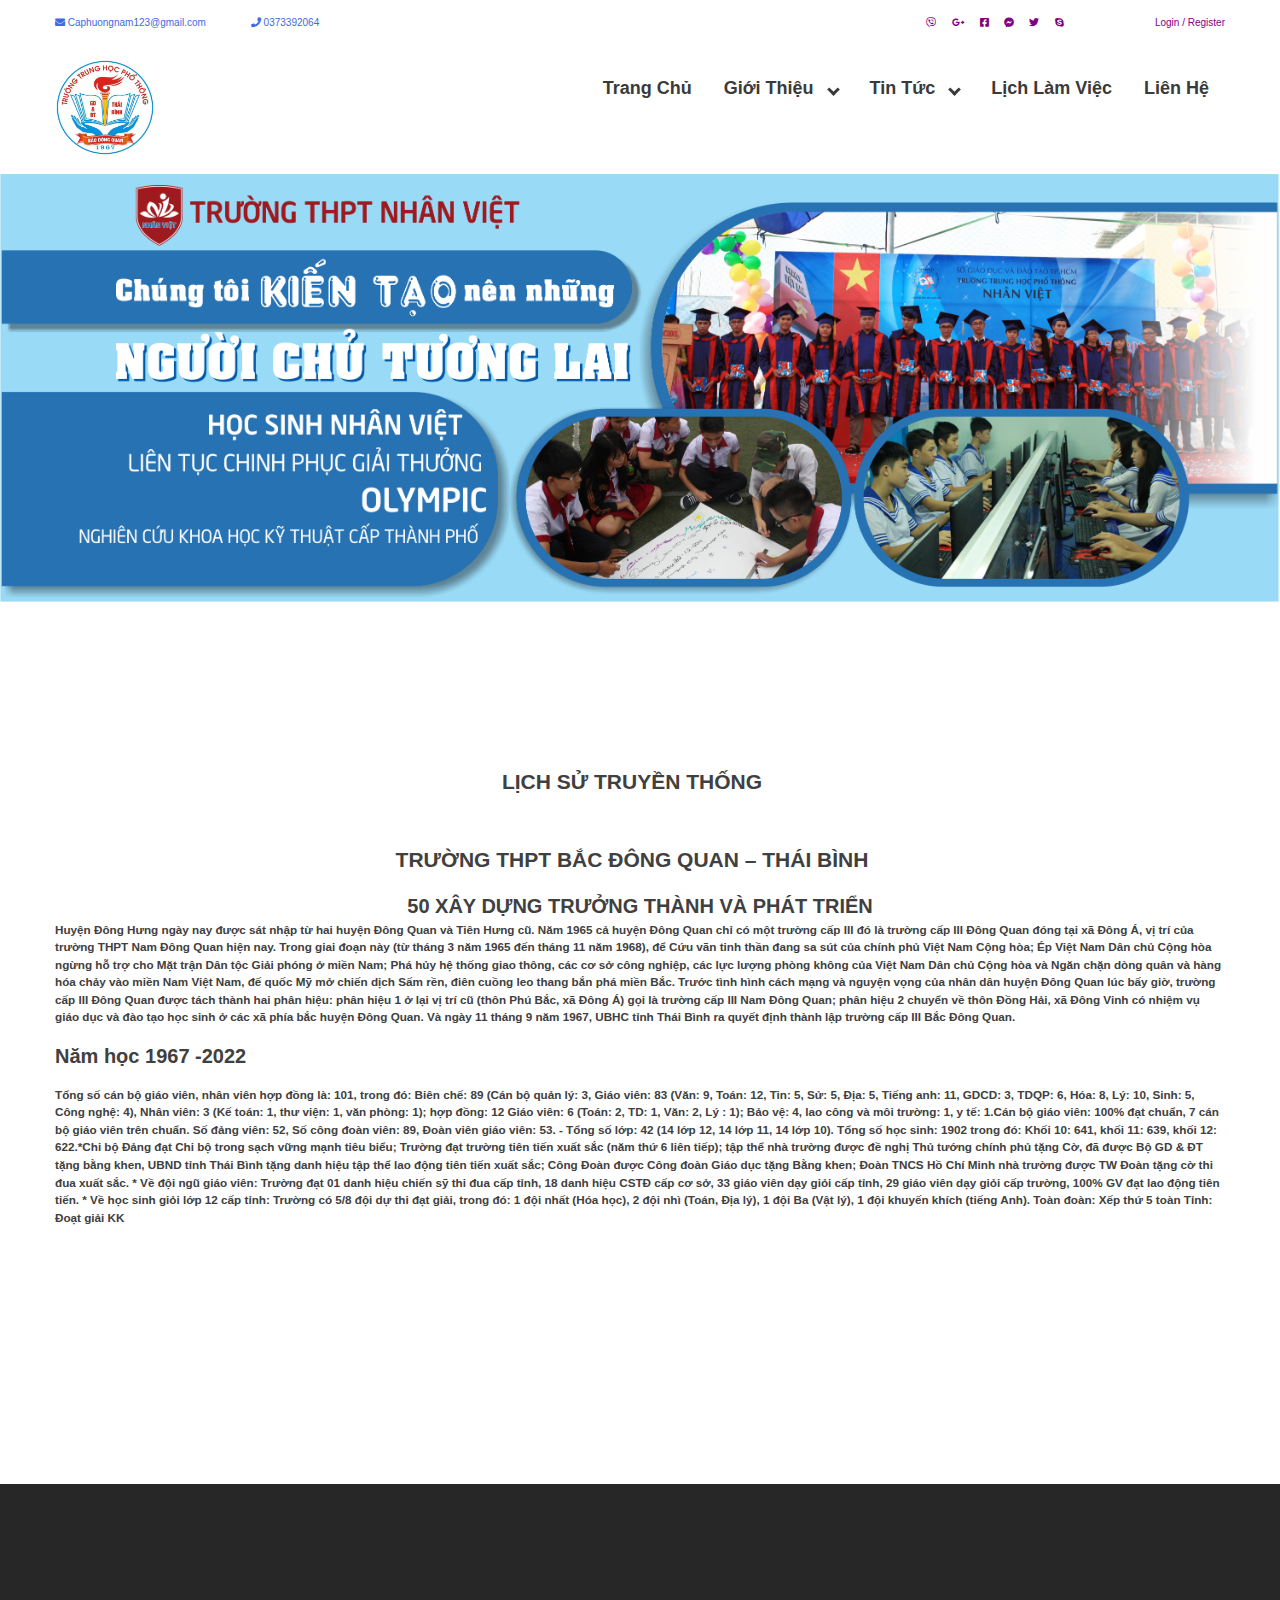
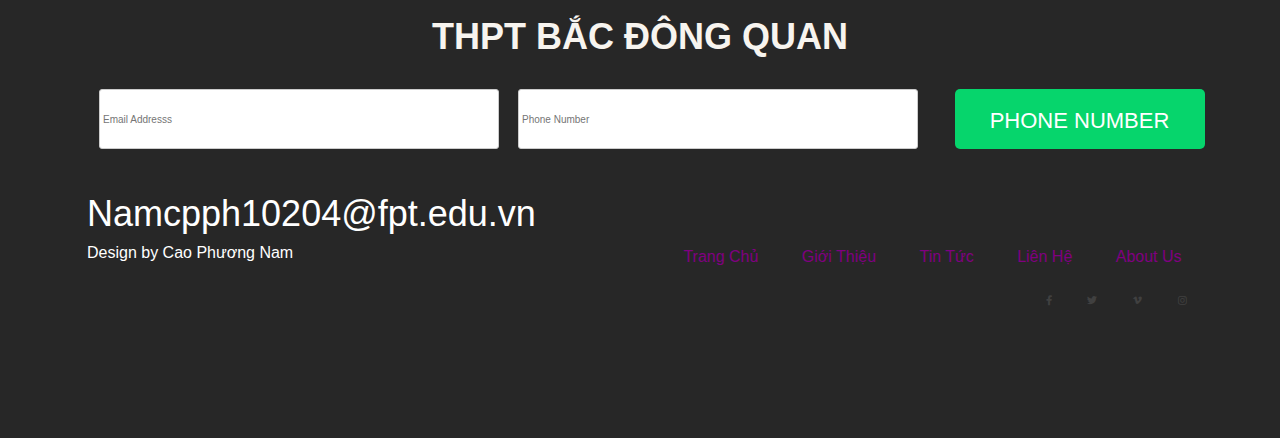
<file: gioithieu.html>
<!DOCTYPE html>
<html lang="en">

<head>
    <meta charset="UTF-8">
    <meta name="viewport" content="width=device-width, initial-scale=1.0">
    <title>Document</title>
    <link rel="stylesheet" href="index.css">
    <link href="https://fonts.googleapis.com/css?family=Poppins:400,500,700&display=swap" rel="stylesheet">
    <link rel="stylesheet" href="css/all.min.css">
    <link rel="stylesheet" href="webfonts/style.css">
</head>
<style>
    section .container .containerForm .formBox .inputBox input,
 section .container .containerForm .formBox .inputBox textarea{
     width: 100%;
     padding: 5px 0;
     resize: none;
     font-size: 18px;
     font-weight: 400;
     color: #333;
     border: none;
     border-bottom: 1px solid #777;
     outline: none;
 }
section .container .containerForm .formBox .inputBox textarea{
     min-height: 120px;
 }
section .container .containerForm .formBox .inputBox input[type="submit"]{
     position: relative;
     cursor: pointer;
     background: #0f3959;
     color: #fff;
     border: none;
     max-width: 150px;
     padding: 12px;
 }
section .container .containerForm .formBox .inputBox input[type="submit"]:hover{
     background:  #ff568c;
 }
</style>
<body>
    <div id="page" class="site" itemscope itemtype="http://schema.org/LocalBusiness">
		<header class="site-header">
			<div class="top-header">
				<div class="container">
					<div class="top-header-left">
						<div class="top-header-block">
							<a href="mailto:info@educationpro.com" itemprop="email"><i class="fas fa-envelope"></i> Caphuongnam123@gmail.com</a>
						</div>
						<div class="top-header-block">
							<a href="tel:+9779813639131" itemprop="telephone"><i class="fas fa-phone"></i> 0373392064</a>
						</div>
					</div>
					<div class="top-header-right">
						<div class="social-block">
							<ul class="social-list">
								<li><a href=""><i class="fab fa-viber"></i></a></li>
								<li><a href=""><i class="fab fa-google-plus-g"></i></a></li>
								<li><a href=""><i class="fab fa-facebook-square"></i></a></li>
								<li><a href=""><i class="fab fa-facebook-messenger"></i></a></li>
								<li><a href=""><i class="fab fa-twitter"></i></a></li>
								<li><a href=""><i class="fab fa-skype"></i></a></li>
							</ul>
						</div>
						<div class="login-block">
							<a href="">Login /</a>
							<a href="">Register</a>
						</div>
					</div>
				</div>
			</div>
			<!-- Top header Close -->
			<div class="main-header">
				<div class="container">
					<div class="logo-wrap" itemprop="logo">
						<img src="./imge/1.gif" alt="Logo Image" style="width:100px">
						<!-- <h1>Education</h1> -->
					</div>
					<div class="nav-wrap">
						<nav class="nav-desktop">
							<ul class="menu-list">
								<li><a href="./index.html">Trang Chủ</a></li>
                                <li class="menu-parent"><a href="./gioithieu.html">Giới Thiệu</a>
									<ul class="sub-menu">
										<li><a href="#">Text</a></li>
										<li><a href="#">Text</a></li>
										<li class="menu-parent">Text
											<ul class="sub-menu">
												<li><a href="">TEST-Text</a></li>
												<li><a href="">TEST-Text</a></li>
											</ul>
										</li>
									</ul>
								</li>
								<li class="menu-parent"><a href="./tintuc.html">Tin Tức</a> 
									<ul class="sub-menu">
										<li><a href="#">Hàng Ngày</a></li>
										<li><a href="#">Hàng Tuần</a></li>
									</ul>
								</li>
								<li><a href="">Lịch Làm Việc</a></li>
								<li><a href="./lienhe.html">Liên Hệ</a></li>
								
							</ul>
						</nav>
						<div id="bar">
							<i class="fas fa-bars"></i>
						</div>
						<div id="close">
							<i class="fas fa-times"></i>
						</div>
					</div>
				</div>
			</div>
		</header>
		<!-- Header Close -->
		<div class="banner">
			<div class="owl-four owl-carousel" itemprop="image">
				<img src="./imge/banner1.jpg" alt="Image of Bannner">
			
			</div>
			
			</div>
			 <div id="owl-four-nav" class="owl-nav"></div>
		</div>
    <!--Header-->
    <section class="services">
        <div class="container">

            <span class="services__str">LỊCH SỬ TRUYỀN THỐNG</span>
            <span class="services__str"> TRƯỜNG THPT BẮC ĐÔNG QUAN – THÁI BÌNH</span>
       <BR><H1 style="text-align: center;">50 XÂY DỰNG TRƯỞNG THÀNH VÀ PHÁT TRIỂN</H1>
           <h3>  Huyện Đông Hưng ngày nay được sát nhập từ hai huyện Đông Quan và Tiên Hưng cũ. Năm 1965 cả huyện Đông Quan chỉ có một trường cấp III đó là trường cấp III Đông Quan đóng tại xã Đông Á, vị trí của trường THPT Nam Đông Quan hiện nay. Trong giai đoạn này (từ tháng 3 năm 1965 đến tháng 11 năm 1968), để Cứu vãn tinh thần đang sa sút của chính phủ Việt Nam Cộng hòa; Ép Việt Nam Dân chủ Cộng hòa ngừng hỗ trợ cho Mặt trận Dân tộc Giải phóng ở miền Nam; Phá hủy hệ thống giao thông, các cơ sở công nghiệp, các lực lượng phòng không của Việt Nam Dân chủ Cộng hòa và Ngăn chặn dòng quân và hàng hóa chảy vào miền Nam Việt Nam, đế quốc Mỹ mở chiến dịch Sấm rền, điên cuồng leo thang bắn phá miền Bắc. Trước tình hình cách mạng và nguyện vọng của nhân dân huyện Đông Quan lúc bấy giờ, trường cấp III Đông Quan được tách thành hai phân hiệu: phân hiệu 1 ở lại vị trí cũ (thôn Phú Bắc, xã Đông Á) gọi là trường cấp III Nam Đông Quan; phân hiệu 2 chuyển về thôn Đồng Hải, xã Đông Vinh có nhiệm vụ giáo dục và đào tạo học sinh ở các xã phía bắc huyện Đông Quan. Và ngày 11 tháng 9 năm 1967, UBHC tỉnh Thái Bình ra quyết định thành lập trường cấp III Bắc Đông Quan.</h3>
          <br> <h1> Năm học 1967 -2022</h1>
          <br>
          <h3>Tổng số cán bộ giáo viên, nhân viên hợp đồng là: 101, trong đó: Biên chế: 89 (Cán bộ quản lý: 3, Giáo viên: 83 (Văn: 9, Toán: 12, Tin: 5, Sử: 5, Địa: 5, Tiếng anh: 11, GDCD: 3, TDQP: 6, Hóa: 8, Lý: 10, Sinh: 5, Công nghệ: 4), Nhân viên: 3 (Kế toán: 1, thư viện: 1, văn phòng: 1); hợp đồng: 12 Giáo viên: 6 (Toán: 2, TD: 1, Văn: 2, Lý : 1);  Bảo vệ: 4, lao công và môi trường: 1, y tế: 1.Cán bộ giáo viên: 100% đạt chuẩn, 7 cán bộ giáo viên trên chuẩn. Số đảng viên: 52, Số công đoàn viên: 89, Đoàn viên giáo viên: 53.

            - Tổng số lớp: 42 (14 lớp 12, 14 lớp 11, 14 lớp 10). Tổng số học sinh: 1902 trong đó: Khối 10: 641, khối 11: 639, khối 12: 622.*Chi bộ Đảng đạt Chi bộ trong sạch vững mạnh tiêu biểu; Trường đạt trường tiên tiến xuất sắc (năm thứ 6 liên tiếp); tập thể nhà trường được đề nghị Thủ tướng chính phủ tặng Cờ, đã được Bộ GD & ĐT tặng bằng khen, UBND tỉnh Thái Bình tặng danh hiệu tập thể lao động tiên tiến xuất sắc; Công Đoàn được Công đoàn Giáo dục tặng Bằng khen; Đoàn TNCS Hồ Chí Minh nhà trường được TW Đoàn tặng cờ thi đua xuất sắc.

            * Về đội ngũ giáo viên: Trường đạt 01 danh hiệu chiến sỹ thi đua cấp tỉnh, 18 danh hiệu CSTĐ cấp cơ sở, 33 giáo viên dạy giỏi cấp tỉnh, 29 giáo viên dạy giỏi cấp trường, 100% GV đạt lao động tiên tiến.

            * Về học sinh giỏi lớp 12 cấp tỉnh:  Trường có 5/8 đội dự thi đạt giải, trong đó: 1 đội nhất (Hóa học), 2 đội nhì (Toán, Địa lý), 1 đội Ba (Vật lý), 1 đội khuyến khích (tiếng Anh). Toàn đoàn: Xếp thứ 5 toàn Tỉnh: Đoạt giải KK</h3>
          
            <div class="services-list">
            
                <!--services-item-->
                
                <!--services-item-->
                
                <!--services-item-->
                
            </div>
            <div>
                <section>
                    <div class="container">
                        <div class="containerinfo"></div>
                        <!-- Bắt đầu đoạn mã mới-->
                     

        </div>
    </section>

    <!--Section-about-->
    <!-- <section class="cout-number">
        <div class="cout-number-list">
            <div class="cout-number__item">
                <span class="number">42 Lớp</span>
   
            </div>
          
            <div class="cout-number__item">
                <span class="number">2063 Học Sinh</span>

            </div>
        
            <div class="cout-number__item">
                <span class="number">102 Giáo Viên</span>
              
            </div>
          
        </div>
    </section> -->
    <br>
    <br><br>
    <!--cout number-->

    
        <!--our pricing-->
    </div>
    
                    <!--our-team-item-->
                </div>
            </div>
        </section>
        <!--our-team-->
    </div>
   
    
    
   
    <footer>
        
            <section class="newslatter">
                <div class="container">
                    <div class="newslatter-heading__title">
                        <h3 class="newslatter__title" >THPT BẮC ĐÔNG QUAN</h3>
                        <form action="" class="newslatter-form">
                            <div class="form-group">
                                <input placeholder="Email Addresss" type="text" class="form-group__input">
                            </div>
                            <div class="form-group">
                                <input placeholder="Phone Number" type="text" class="form-group__input">
                            </div>
                            <div class="form-group">
                                <button class="btn_number">PHONE NUMBER</button>
                            </div>
                        </form>
                    </div>
                
                <div class="newslatter-box">
                    <div class="left">
                        <div class="newslatter-heading">
                            <p class="newslatter__logo">Namcpph10204@fpt.edu.vn</p>
                            
                        </div>
                        <div></div>
                        <div class="copyright">
                            <p class="copyright__desc">  <span class="span__color">Design by Cao Phương Nam </span> </p>
                            
                        </div>
                        
                    </div>
                    <div class="right">
                        <nav class="menu-footer">
                            <li class="menu-footer__item"><a href="" class="menu-footer__link">Trang Chủ</a></li>
                            <li class="menu-footer__item"><a href="" class="menu-footer__link">Giới Thiệu</a></li>
                            <li class="menu-footer__item"><a href="" class="menu-footer__link">Tin Tức</a></li>
                            <li class="menu-footer__item"><a href="" class="menu-footer__link">Liên Hệ</a></li>
                            <li class="menu-footer__item"><a href="" class="menu-footer__link">About Us</a></li>
                        </nav>
                        <div class="logo-footer">
                            <i  class="fab fa-facebook-f logo-footer_fwt"></i>
                            <i class="fab fa-twitter logo-footer_fwt"></i>
                            <i class="fab fa-vimeo-v logo-footer_fwt"></i>
                            <i class="fab fa-instagram logo-footer_fwt"></i>
                        </div>
                    </div>
                </div>
                </div>
                
           
        </section>
    </footer>
</body>
</html>
</file>
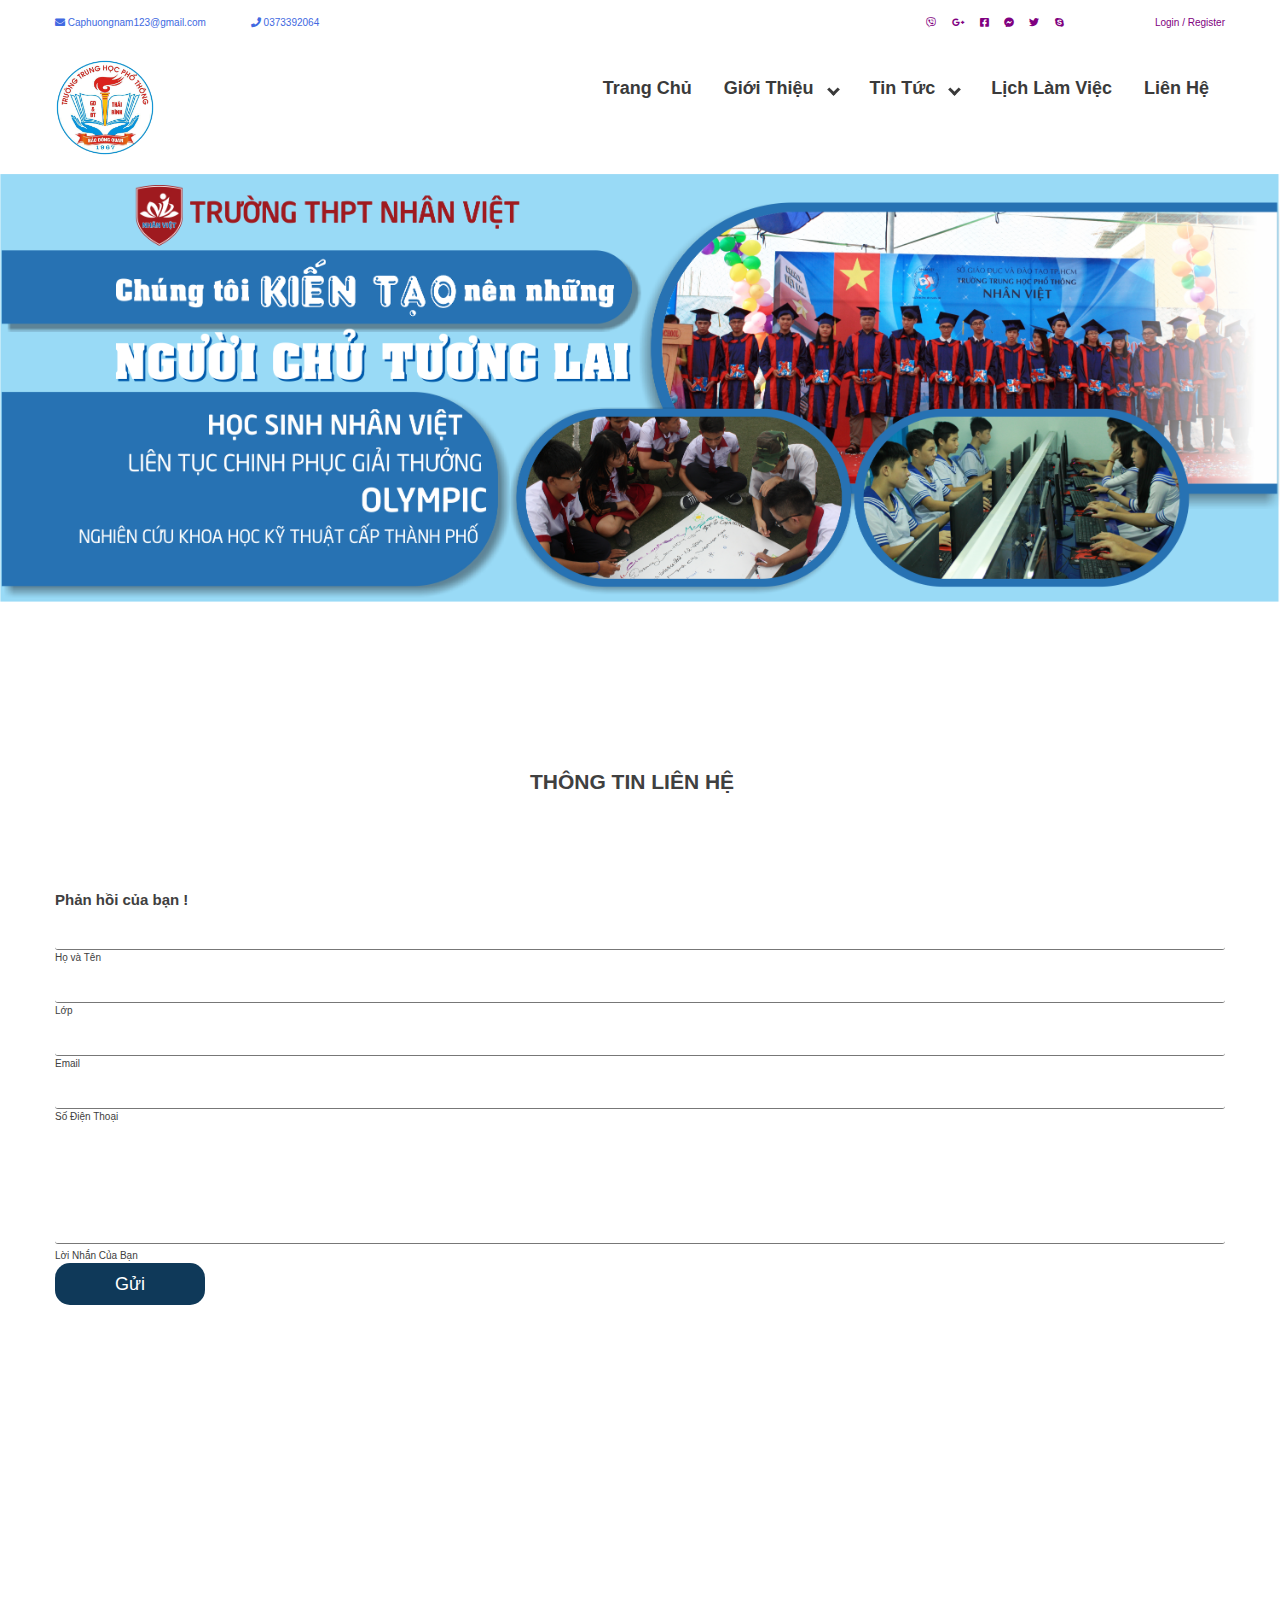
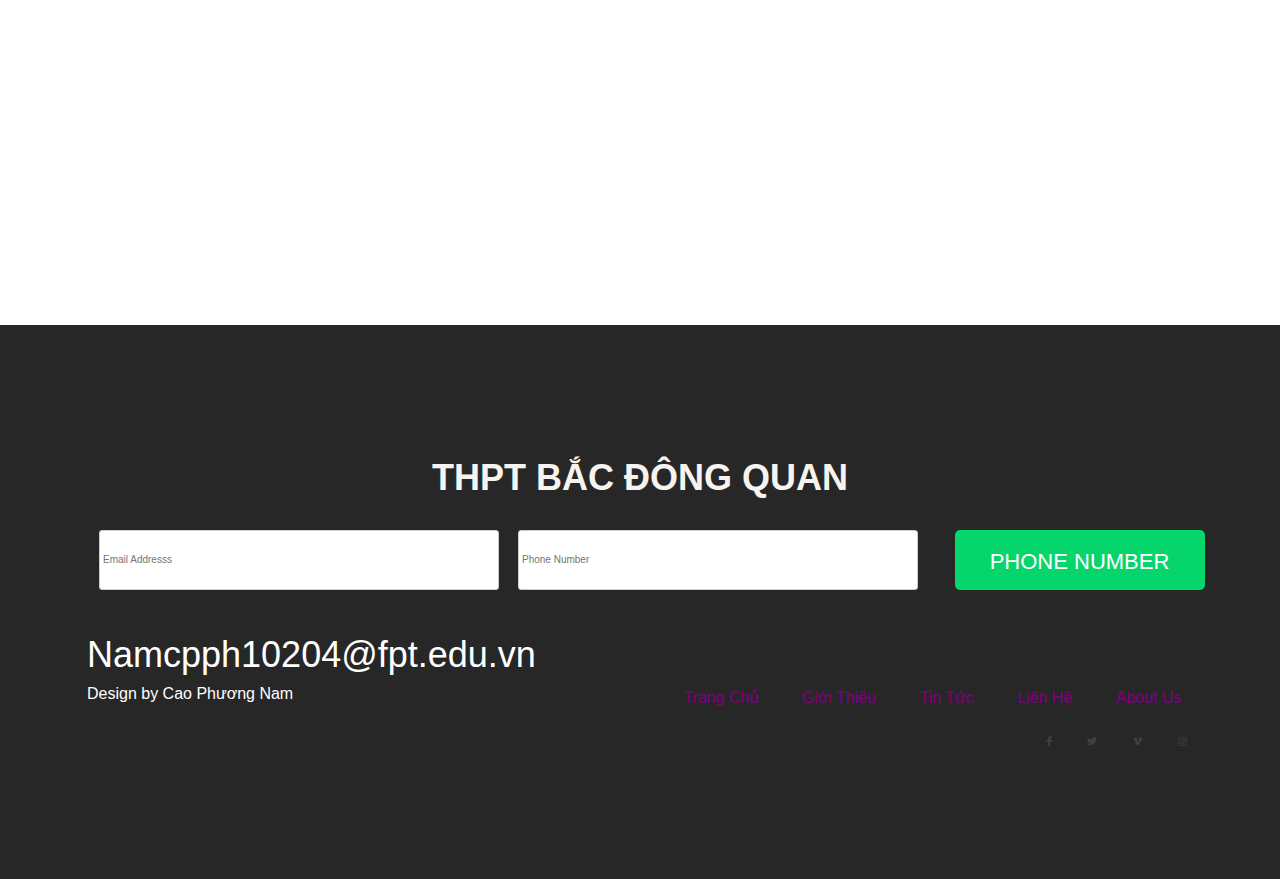
<file: lienhe.html>
<!DOCTYPE html>
<html lang="en">

<head>
    <meta charset="UTF-8">
    <meta name="viewport" content="width=device-width, initial-scale=1.0">
    <title>Document</title>
    <link rel="stylesheet" href="index.css">
    <link href="https://fonts.googleapis.com/css?family=Poppins:400,500,700&display=swap" rel="stylesheet">
    <link rel="stylesheet" href="css/all.min.css">
    <link rel="stylesheet" href="webfonts/style.css">
</head>
<style>
    section .container .containerForm .formBox .inputBox input,
 section .container .containerForm .formBox .inputBox textarea{
     width: 100%;
     padding: 5px 0;
     resize: none;
     font-size: 18px;
     font-weight: 400;
     color: #333;
     border: none;
     border-bottom: 1px solid #777;
     outline: none;
 }
section .container .containerForm .formBox .inputBox textarea{
     min-height: 120px;
 }
section .container .containerForm .formBox .inputBox input[type="submit"]{
     position: relative;
     cursor: pointer;
     background: #0f3959;
     color: #fff;
     border: none;
     max-width: 150px;
     padding: 12px;
 }
section .container .containerForm .formBox .inputBox input[type="submit"]:hover{
     background:  #ff568c;
 }
</style>
<body>
    <div id="page" class="site" itemscope itemtype="http://schema.org/LocalBusiness">
		<header class="site-header">
			<div class="top-header">
				<div class="container">
					<div class="top-header-left">
						<div class="top-header-block">
							<a href="mailto:info@educationpro.com" itemprop="email"><i class="fas fa-envelope"></i> Caphuongnam123@gmail.com</a>
						</div>
						<div class="top-header-block">
							<a href="tel:+9779813639131" itemprop="telephone"><i class="fas fa-phone"></i> 0373392064</a>
						</div>
					</div>
					<div class="top-header-right">
						<div class="social-block">
							<ul class="social-list">
								<li><a href=""><i class="fab fa-viber"></i></a></li>
								<li><a href=""><i class="fab fa-google-plus-g"></i></a></li>
								<li><a href=""><i class="fab fa-facebook-square"></i></a></li>
								<li><a href=""><i class="fab fa-facebook-messenger"></i></a></li>
								<li><a href=""><i class="fab fa-twitter"></i></a></li>
								<li><a href=""><i class="fab fa-skype"></i></a></li>
							</ul>
						</div>
						<div class="login-block">
							<a href="">Login /</a>
							<a href="">Register</a>
						</div>
					</div>
				</div>
			</div>
			<!-- Top header Close -->
			<div class="main-header">
				<div class="container">
					<div class="logo-wrap" itemprop="logo">
						<img src="./imge/1.gif" alt="Logo Image" style="width:100px">
						<!-- <h1>Education</h1> -->
					</div>
					<div class="nav-wrap">
						<nav class="nav-desktop">
							<ul class="menu-list">
								<li><a href="./index.html">Trang Chủ</a></li>
                                <li class="menu-parent"><a href="./gioithieu.html">Giới Thiệu</a>
									<ul class="sub-menu">
										<li><a href="#">Text</a></li>
										<li><a href="#">Text</a></li>
										<li class="menu-parent">Text
											<ul class="sub-menu">
												<li><a href="">TEST-Text</a></li>
												<li><a href="">TEST-Text</a></li>
											</ul>
										</li>
									</ul>
								</li>
								<li class="menu-parent"><a href="./tintuc.html">Tin Tức</a>
									<ul class="sub-menu">
										<li><a href="#">Hàng Ngày</a></li>
										<li><a href="#">Hàng Tuần</a></li>
									</ul>
								</li>
								<li><a href="./task.html">Lịch Làm Việc</a></li>
								<li><a href="./lienhe.html">Liên Hệ</a></li>
								
							</ul>
						</nav>
						<div id="bar">
							<i class="fas fa-bars"></i>
						</div>
						<div id="close">
							<i class="fas fa-times"></i>
						</div>
					</div>
				</div>
			</div>
		</header>
		<!-- Header Close -->
		<div class="banner">
			<div class="owl-four owl-carousel" itemprop="image">
				<img src="./imge/banner1.jpg" alt="Image of Bannner">
			
			</div>
			
			</div>
			 <div id="owl-four-nav" class="owl-nav"></div>
		</div>
    <!--Header-->
    <section class="services">
        <div class="container">

            <span class="services__str">Thông tin liên hệ</span>
          
            <div class="services-list">
            
                <!--services-item-->
                
                <!--services-item-->
                
                <!--services-item-->
                
            </div>
            <div>
                <section>
                    <div class="container">
                        <div class="containerinfo"></div>
                        <!-- Bắt đầu đoạn mã mới-->
                        <div class="containerForm">
                            <h2>Phản hồi của bạn !</h2>
                            <div class="formBox">
                                <div class="inputBox w50">
                                    <input type="text" name="" required>
                                    <span>Họ và Tên</span>
                                </div>
                                <div class="inputBox w50">
                                    <input type="text" name="" required>
                                    <span>Lớp</span>
                                </div>
                                <div class="inputBox w50">
                                    <input type="text" name="" required>
                                    <span>Email</span>
                                </div>
                                <div class="inputBox w50">
                                    <input type="text" name="" required>
                                    <span>Số Điện Thoại</span>
                                </div>
                                <div class="inputBox w100">
                                    <textarea name="" required></textarea>
                                    <span>Lời Nhắn Của Bạn</span>
                                </div>
                                <div class="inputBox w100" >
                                    <input type="submit" value="Gửi" style="border-radius: 15px; color: white;">
                                </div>
                            </div>
                        </div>
                       <!-- Kết thúc đoạn mã mới-->
                    </div>
                  </section>
                <iframe src="https://www.google.com/maps/embed?pb=!1m18!1m12!1m3!1d3735.771634484307!2d106.34889111472296!3d20.556522586256058!2m3!1f0!2f0!3f0!3m2!1i1024!2i768!4f13.1!3m3!1m2!1s0x3135f1d9a2bfd7a3%3A0xc5eee65a9d2564e6!2zVHLGsOG7nW5nIFRIUFQgQuG6r2MgxJDDtG5nIFF1YW4!5e0!3m2!1svi!2s!4v1645154860312!5m2!1svi!2s" width="1280" height="450" style="border:0;" allowfullscreen="" loading="lazy"></iframe>
                
            </div>
          

        </div>
    </section>

    <!--Section-about-->
    <!-- <section class="cout-number">
        <div class="cout-number-list">
            <div class="cout-number__item">
                <span class="number">42 Lớp</span>
   
            </div>
          
            <div class="cout-number__item">
                <span class="number">2063 Học Sinh</span>

            </div>
        
            <div class="cout-number__item">
                <span class="number">102 Giáo Viên</span>
              
            </div>
          
        </div>
    </section> -->
    <br>
    <br><br>
    <!--cout number-->

    
        <!--our pricing-->
    </div>
    
                    <!--our-team-item-->
                </div>
            </div>
        </section>
        <!--our-team-->
    </div>
   
    
    
   
    <footer>
        
            <section class="newslatter">
                <div class="container">
                    <div class="newslatter-heading__title">
                        <h3 class="newslatter__title" >THPT BẮC ĐÔNG QUAN</h3>
                        <form action="" class="newslatter-form">
                            <div class="form-group">
                                <input placeholder="Email Addresss" type="text" class="form-group__input">
                            </div>
                            <div class="form-group">
                                <input placeholder="Phone Number" type="text" class="form-group__input">
                            </div>
                            <div class="form-group">
                                <button class="btn_number">PHONE NUMBER</button>
                            </div>
                        </form>
                    </div>
                
                <div class="newslatter-box">
                    <div class="left">
                        <div class="newslatter-heading">
                            <p class="newslatter__logo">Namcpph10204@fpt.edu.vn</p>
                            
                        </div>
                        <div></div>
                        <div class="copyright">
                            <p class="copyright__desc">  <span class="span__color">Design by Cao Phương Nam </span> </p>
                            
                        </div>
                        
                    </div>
                    <div class="right">
                        <nav class="menu-footer">
                            <li class="menu-footer__item"><a href="" class="menu-footer__link">Trang Chủ</a></li>
                            <li class="menu-footer__item"><a href="" class="menu-footer__link">Giới Thiệu</a></li>
                            <li class="menu-footer__item"><a href="" class="menu-footer__link">Tin Tức</a></li>
                            <li class="menu-footer__item"><a href="" class="menu-footer__link">Liên Hệ</a></li>
                            <li class="menu-footer__item"><a href="" class="menu-footer__link">About Us</a></li>
                        </nav>
                        <div class="logo-footer">
                            <i  class="fab fa-facebook-f logo-footer_fwt"></i>
                            <i class="fab fa-twitter logo-footer_fwt"></i>
                            <i class="fab fa-vimeo-v logo-footer_fwt"></i>
                            <i class="fab fa-instagram logo-footer_fwt"></i>
                        </div>
                    </div>
                </div>
                </div>
                
           
        </section>
    </footer>
</body>
</html>
</file>
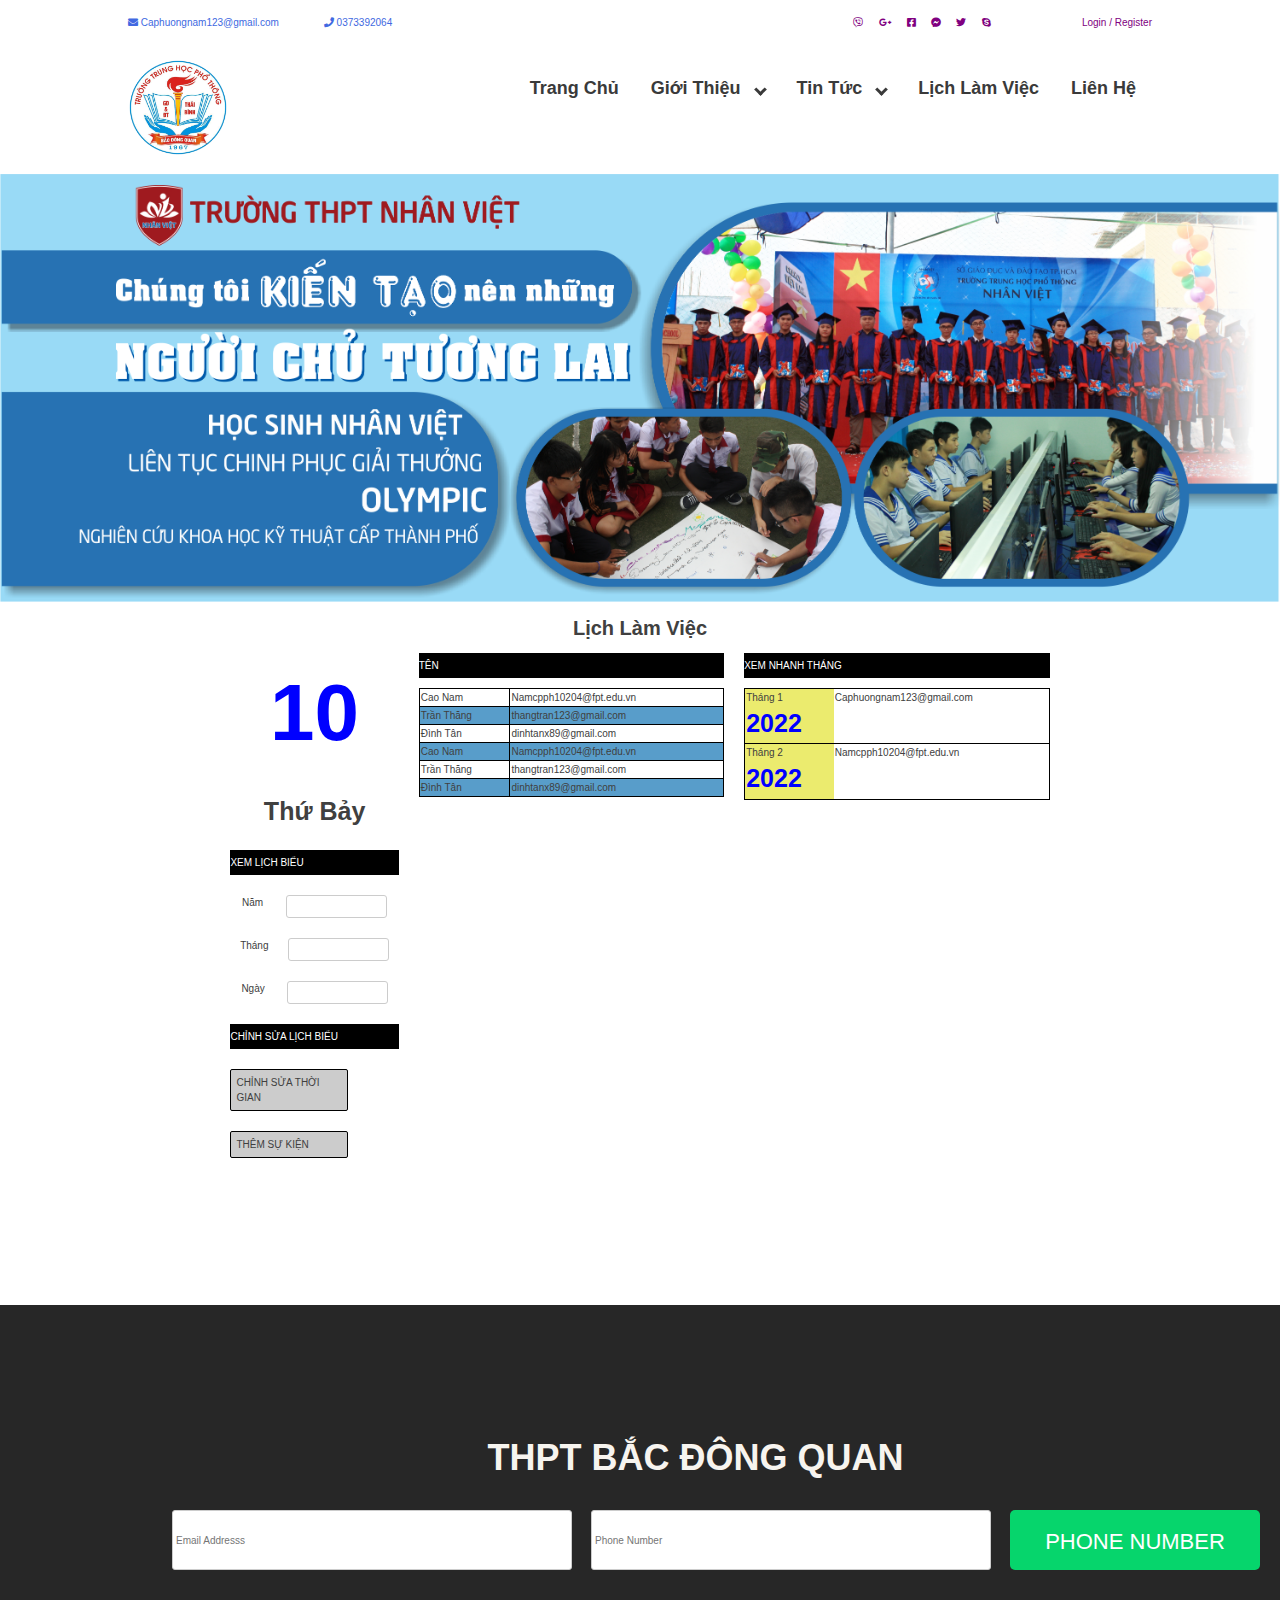
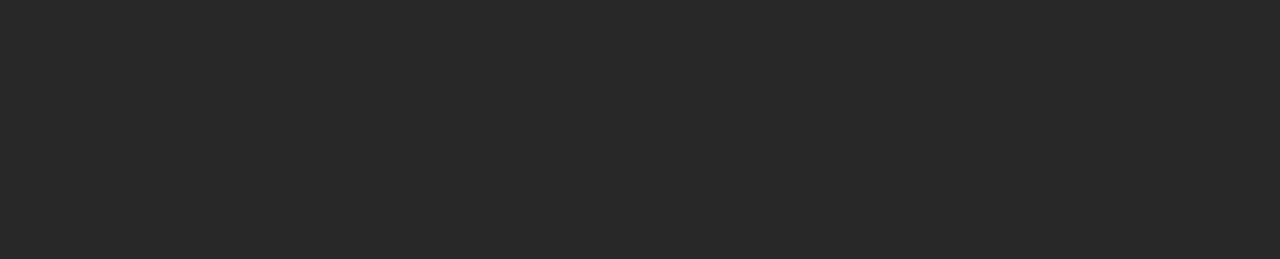
<file: task.html>
<!DOCTYPE html>
<html lang="en">

<head>
    <meta charset="UTF-8">
    <meta name="viewport" content="width=device-width, initial-scale=1.0">
    <title>Document</title>
    <link rel="stylesheet" href="index.css">
    <link href="https://fonts.googleapis.com/css?family=Poppins:400,500,700&display=swap" rel="stylesheet">
    <link rel="stylesheet" href="css/all.min.css">
    <link rel="stylesheet" href="webfonts/style.css">
</head>
<style>
    section .container .containerForm .formBox .inputBox input,
 section .container .containerForm .formBox .inputBox textarea{
     width: 100%;
     padding: 5px 0;
     resize: none;
     font-size: 18px;
     font-weight: 400;
     color: #333;
     border: none;
     border-bottom: 1px solid #777;
     outline: none;
 }
section .container .containerForm .formBox .inputBox textarea{
     min-height: 120px;
 }
section .container .containerForm .formBox .inputBox input[type="submit"]{
     position: relative;
     cursor: pointer;
     background: #0f3959;
     color: #fff;
     border: none;
     max-width: 150px;
     padding: 12px;
 }
 .container {
  margin: auto;
  display: flex;
  width: 80%;
  min-width: 600px;
}

.container > .first-col {
  flex: 1;
  margin-right: 20px;
}

.container > .second-col {
  flex: 2;
  margin-right: 20px;
}

.container > .third-col {
  flex: 2;
}

.bg-dark {
  color: #fff;
  width: 100%;
  background-color: black;
  margin: 10px 0;
  padding: 5px 0;
}

.uppercase-text {
  text-transform: uppercase;
}

.first-col {
  display: flex;
  align-items: center;
  justify-content: center;
  flex-direction: column;
}

.first-col > h1 {
  font-size: 8rem;
  margin: 10px 0;
  color: blue;
}

.first-col > h3 {
  font-size: 2.5rem;
  margin: 10px 0;
}

.first-col > .input-container {
  display: flex;
  justify-content: space-around;
  width: 100%;
  margin: 10px 0;
}

.first-col > .input-container input {
  max-width: 60%;
}

.first-col .long-bon-1 {
  width: 100%;
  justify-content: flex-start;
  margin: 10px 0;
}

.first-col .long-bon-1 p {
  margin: 0;
  border-radius: 2px;
  padding: 5px;
  width: 70%;
  border: 1px solid black;
  background-color: #ccc;
}

table,
td,
th {
  border: 1px solid black;
}

.second-col tr:nth-child(even) {
  background-color: rgb(88, 157, 202);
}

table {
  border-collapse: collapse;
  width: 100%;
}

.third-col td {
  align-items: flex-start;
}

.third-col .long-bon-2 {
  background-color: rgb(235, 235, 110);
}

.third-col td {
  border: none;
  border-bottom: 1px solid black;
  align-content: flex-start;
}

.long-bon-2 h4 {
  color: blue;
  font-size: 25px;
  margin-top: 0;
}
section .container .containerForm .formBox .inputBox input[type="submit"]:hover{
     background:  #ff568c;
     
 }
</style>
<body>
    <div id="page" class="site" itemscope itemtype="http://schema.org/LocalBusiness">
		<header class="site-header">
			<div class="top-header">
				<div class="container">
					<div class="top-header-left">
						<div class="top-header-block">
							<a href="mailto:info@educationpro.com" itemprop="email"><i class="fas fa-envelope"></i> Caphuongnam123@gmail.com</a>
						</div>
						<div class="top-header-block">
							<a href="tel:+9779813639131" itemprop="telephone"><i class="fas fa-phone"></i> 0373392064</a>
						</div>
					</div>
					<div class="top-header-right">
						<div class="social-block">
							<ul class="social-list">
								<li><a href=""><i class="fab fa-viber"></i></a></li>
								<li><a href=""><i class="fab fa-google-plus-g"></i></a></li>
								<li><a href=""><i class="fab fa-facebook-square"></i></a></li>
								<li><a href=""><i class="fab fa-facebook-messenger"></i></a></li>
								<li><a href=""><i class="fab fa-twitter"></i></a></li>
								<li><a href=""><i class="fab fa-skype"></i></a></li>
							</ul>
						</div>
						<div class="login-block">
							<a href="">Login /</a>
							<a href="">Register</a>
						</div>
					</div>
				</div>
			</div>
			<!-- Top header Close -->
			<div class="main-header">
				<div class="container">
					<div class="logo-wrap" itemprop="logo">
						<img src="./imge/1.gif" alt="Logo Image" style="width:100px">
						<!-- <h1>Education</h1> -->
					</div>
					<div class="nav-wrap">
						<nav class="nav-desktop">
							<ul class="menu-list">
								<li><a href="./index.html">Trang Chủ</a></li>
                                <li class="menu-parent"><a href="./gioithieu.html">Giới Thiệu</a>
									<ul class="sub-menu">
										<li><a href="#">Text</a></li>
										<li><a href="#">Text</a></li>
										<li class="menu-parent">Text
											<ul class="sub-menu">
												<li><a href="">TEST-Text</a></li>
												<li><a href="">TEST-Text</a></li>
											</ul>
										</li>
									</ul>
								</li>
								<li class="menu-parent"><a href="./tintuc.html">Tin Tức</a>
									<ul class="sub-menu">
										<li><a href="#">Hàng Ngày</a></li>
										<li><a href="#">Hàng Tuần</a></li>
									</ul>
								</li>
								<li><a href="">Lịch Làm Việc</a></li>
								<li><a href="./lienhe.html">Liên Hệ</a></li>
								
							</ul>
						</nav>
						<div id="bar">
							<i class="fas fa-bars"></i>
						</div>
						<div id="close">
							<i class="fas fa-times"></i>
						</div>
					</div>
				</div>
			</div>
		</header>
		<!-- Header Close -->
		<div class="banner">
			<div class="owl-four owl-carousel" itemprop="image">
				<img src="./imge/banner1.jpg" alt="Image of Bannner">
			
			</div>
			
			</div>
			 <div id="owl-four-nav" class="owl-nav"></div>
		</div>
    <!--Header--><br>
    <h1 style="text-align: center;">Lịch Làm Việc</h1>
 
        
        <div class="container">
          
              
                <div class="container">
                    <div class="first-col">
                        <h1>10</h1>
                        <h3>Thứ Bảy</h3>
                        <div class="bg-dark uppercase-text">
                            Xem lịch biểu
                        </div>
                        <div class="input-container">
                            <label for="year">Năm</label> 
                            <input type="text" id="year" name="year" />
                        </div>
                        <div class="input-container">
                            <label for="month">Tháng</label> 
                            <input type="text" id="month" name="month" />
                        </div>
                        <div class="input-container">
                            <label for="day">Ngày</label> 
                            <input type="text" id="day" name="day" />
                        </div>
                        <div class="bg-dark uppercase-text">
                            Chỉnh sửa lịch biểu
                        </div>
                        <div class="long-bon-1">
                            <p class="uppercase-text">Chỉnh sửa thời gian</p>
                        </div>
                        <div class="long-bon-1">
                            <p class="uppercase-text">Thêm sự kiện</p>
                        </div>
                     
                    </div>
                    <div class="second-col">
                        <div class="bg-dark uppercase-text">
                        <p>Tên</p> 
                        </div>
                        <table>
                            <tr>
                              <td>Cao Nam</td>
                              <td>Namcpph10204@fpt.edu.vn</td>
                            </tr>
                            <tr>
                                <td>Trần Thăng</td>
                                <td>thangtran123@gmail.com</td>
                              </tr>
                              <tr>
                                <td>Đình Tân</td>
                                <td>dinhtanx89@gmail.com</td>
                              </tr>
                              <tr>
                                <td>Cao Nam</td>
                                <td>Namcpph10204@fpt.edu.vn</td>
                              </tr>
                              <tr>
                                  <td>Trần Thăng</td>
                                  <td>thangtran123@gmail.com</td>
                                </tr>
                                <tr>
                                  <td>Đình Tân</td>
                                  <td>dinhtanx89@gmail.com</td>
                                </tr>
                               
                                
                          </table>
                    </div>
                    <div class="third-col">
                        <div class="bg-dark uppercase-text">
                            Xem nhanh tháng
                        </div>
                        <table>
                            <tr>
                                <td class="long-bon-2">
                                    <p>Tháng 1</p>
                                    <h4>2022</h4>
                                </td>
                                <td>Caphuongnam123@gmail.com</td>
                            </tr>
                            <tr>
                                <td class="long-bon-2">
                                    <p>Tháng 2</p>
                                    <h4>2022</h4>
                                </td>
                                <td>Namcpph10204@fpt.edu.vn</td>
                            </tr>
                        </table>
                    </div>
                </div>
          
    
 
</div>
            <div class="services-list">
            
                <!--services-item-->
                
                <!--services-item-->
                
                <!--services-item-->
                
            </div>
            <div>
                <section>
                    <div class="container">
                        <div class="containerinfo"></div>
                        <!-- Bắt đầu đoạn mã mới-->
                     

        </div>
    </section>

    <!--Section-about-->
    <!-- <section class="cout-number">
        <div class="cout-number-list">
            <div class="cout-number__item">
                <span class="number">42 Lớp</span>
   
            </div>
          
            <div class="cout-number__item">
                <span class="number">2063 Học Sinh</span>

            </div>
        
            <div class="cout-number__item">
                <span class="number">102 Giáo Viên</span>
              
            </div>
          
        </div>
    </section> -->
    <br>
    <br><br>
    <!--cout number-->

    
        <!--our pricing-->
    </div>
    
                    <!--our-team-item-->
                </div>
            </div>
        </section>
        <!--our-team-->
    </div>
   
    
    
   
    <footer>
        
            <section class="newslatter">
                <div class="container">
                    <div class="newslatter-heading__title">
                        <h3 class="newslatter__title" >THPT BẮC ĐÔNG QUAN</h3>
                        <form action="" class="newslatter-form">
                            <div class="form-group">
                                <input placeholder="Email Addresss" type="text" class="form-group__input">
                            </div>
                            <div class="form-group">
                                <input placeholder="Phone Number" type="text" class="form-group__input">
                            </div>
                            <div class="form-group">
                                <button class="btn_number">PHONE NUMBER</button>
                            </div>
                        </form>
                    </div>
                
                <div class="newslatter-box">
                    <div class="left">
                        <div class="newslatter-heading">
                            <p class="newslatter__logo">Namcpph10204@fpt.edu.vn</p>
                            
                        </div>
                        <div></div>
                        <div class="copyright">
                            <p class="copyright__desc">  <span class="span__color">Design by Cao Phương Nam </span> </p>
                            
                        </div>
                        
                    </div>
                    <div class="right">
                        <nav class="menu-footer">
                            <li class="menu-footer__item"><a href="" class="menu-footer__link">Trang Chủ</a></li>
                            <li class="menu-footer__item"><a href="" class="menu-footer__link">Giới Thiệu</a></li>
                            <li class="menu-footer__item"><a href="" class="menu-footer__link">Tin Tức</a></li>
                            <li class="menu-footer__item"><a href="" class="menu-footer__link">Liên Hệ</a></li>
                            <li class="menu-footer__item"><a href="" class="menu-footer__link">About Us</a></li>
                        </nav>
                        <div class="logo-footer">
                            <i  class="fab fa-facebook-f logo-footer_fwt"></i>
                            <i class="fab fa-twitter logo-footer_fwt"></i>
                            <i class="fab fa-vimeo-v logo-footer_fwt"></i>
                            <i class="fab fa-instagram logo-footer_fwt"></i>
                        </div>
                    </div>
                </div>
                </div>
                
           
        </section>
    </footer>
</body>
</html>
</file>
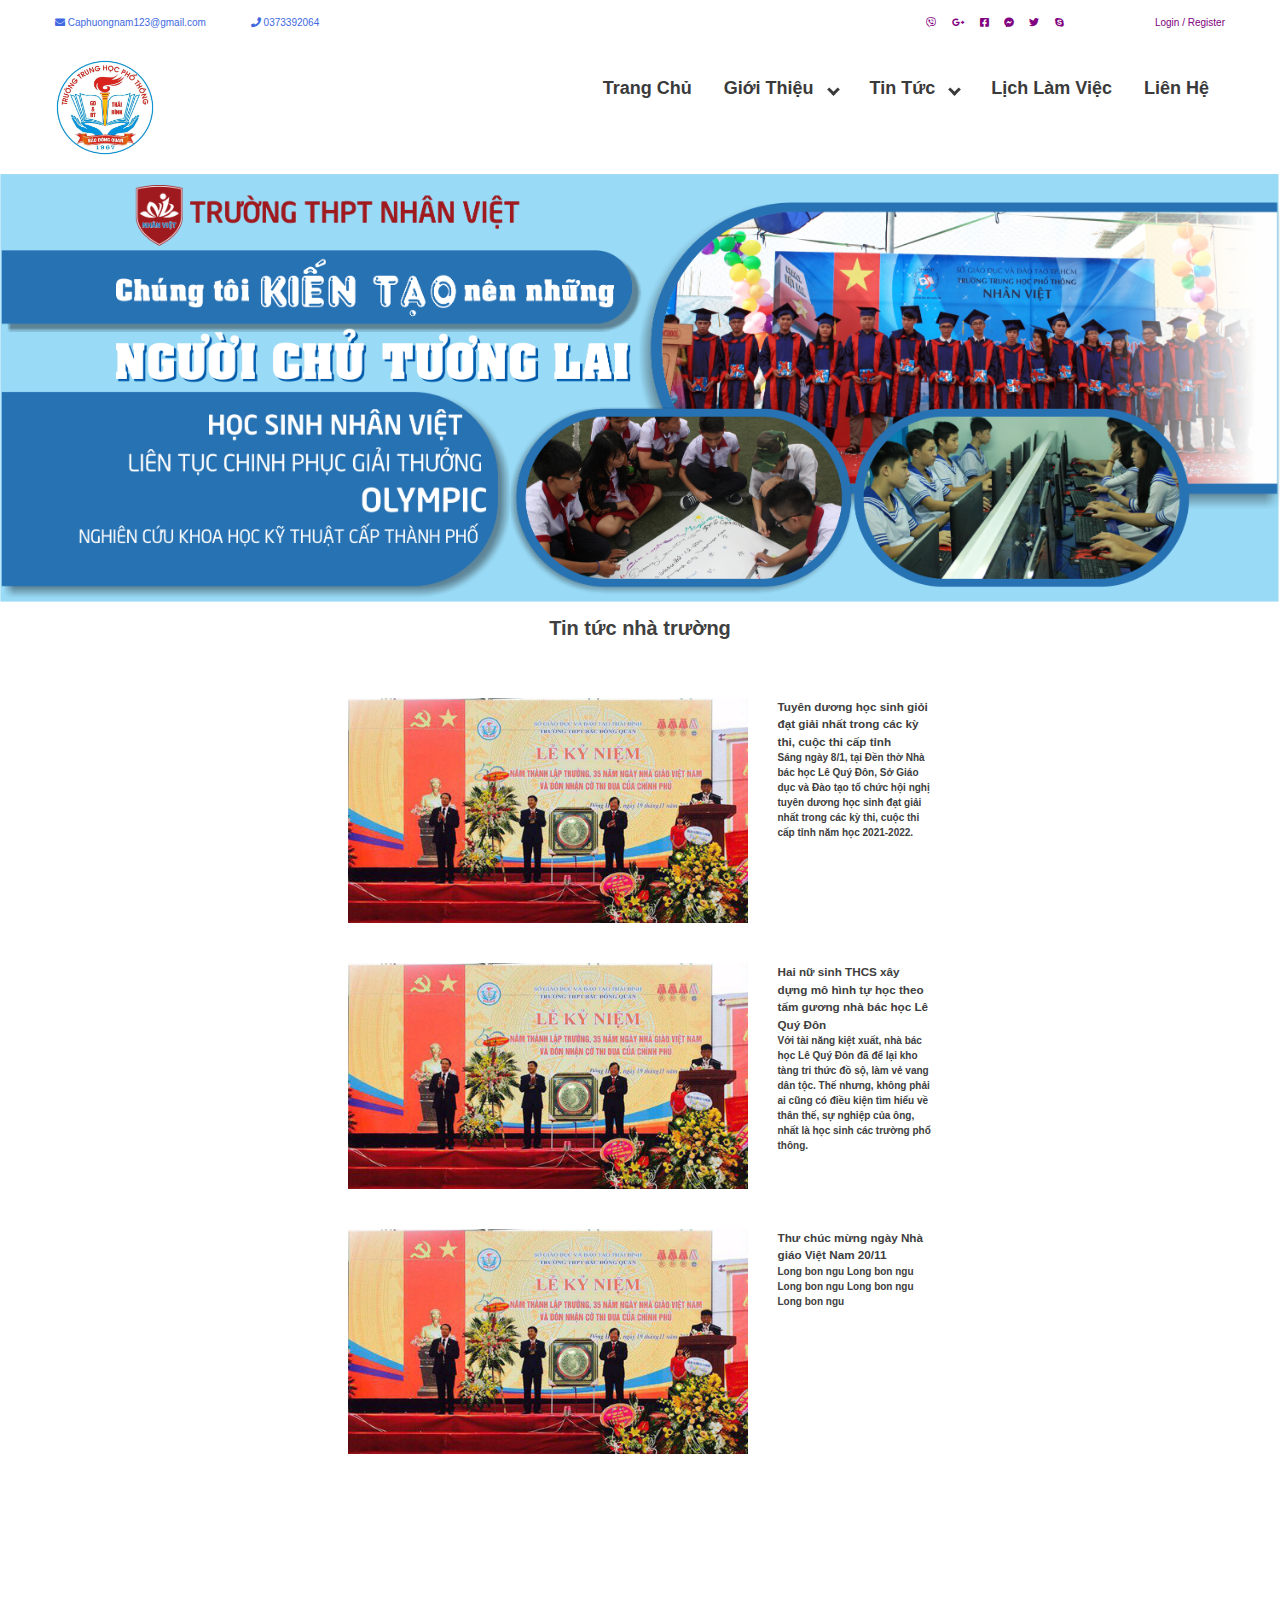
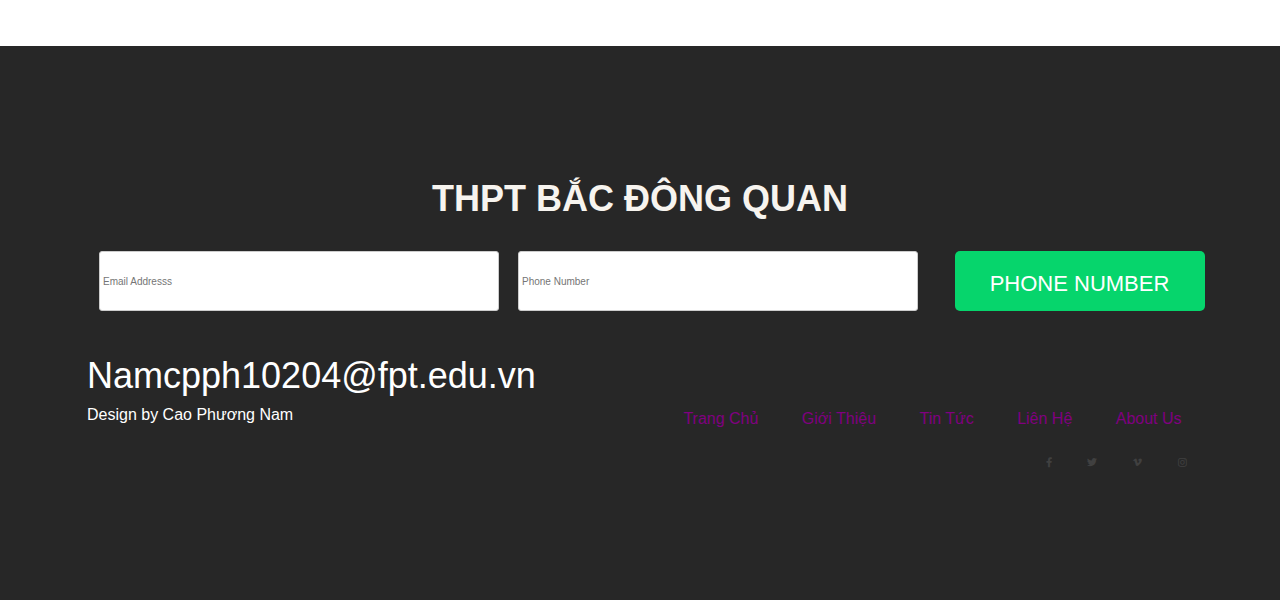
<file: tintuc.html>
<!DOCTYPE html>
<html lang="en">

<head>
    <meta charset="UTF-8">
    <meta name="viewport" content="width=device-width, initial-scale=1.0">
    <title>Document</title>
    <link rel="stylesheet" href="index.css">
    <link href="https://fonts.googleapis.com/css?family=Poppins:400,500,700&display=swap" rel="stylesheet">
    <link rel="stylesheet" href="css/all.min.css">
    <link rel="stylesheet" href="webfonts/style.css">
</head>
<style>
    section .container .containerForm .formBox .inputBox input,
 section .container .containerForm .formBox .inputBox textarea{
     width: 100%;
     padding: 5px 0;
     resize: none;
     font-size: 18px;
     font-weight: 400;
     color: #333;
     border: none;
     border-bottom: 1px solid #777;
     outline: none;
 }
section .container .containerForm .formBox .inputBox textarea{
     min-height: 120px;
 
    }
    .long-bon {
  display: flex;
  margin: 40px auto;
  width: 50%;
}

.long-bon > img {
  margin-right: 30px;
}

.long-bon h3 {
  margin-top: 0;
}
section .container .containerForm .formBox .inputBox input[type="submit"]{
     position: relative;
     cursor: pointer;
     background: #0f3959;
     color: #fff;
     border: none;
     max-width: 150px;
     padding: 12px;
 }
section .container .containerForm .formBox .inputBox input[type="submit"]:hover{
     background:  #ff568c;
 }
</style>
<body>
    <div id="page" class="site" itemscope itemtype="http://schema.org/LocalBusiness">
		<header class="site-header">
			<div class="top-header">
				<div class="container">
					<div class="top-header-left">
						<div class="top-header-block">
							<a href="mailto:info@educationpro.com" itemprop="email"><i class="fas fa-envelope"></i> Caphuongnam123@gmail.com</a>
						</div>
						<div class="top-header-block">
							<a href="tel:+9779813639131" itemprop="telephone"><i class="fas fa-phone"></i> 0373392064</a>
						</div>
					</div>
					<div class="top-header-right">
						<div class="social-block">
							<ul class="social-list">
								<li><a href=""><i class="fab fa-viber"></i></a></li>
								<li><a href=""><i class="fab fa-google-plus-g"></i></a></li>
								<li><a href=""><i class="fab fa-facebook-square"></i></a></li>
								<li><a href=""><i class="fab fa-facebook-messenger"></i></a></li>
								<li><a href=""><i class="fab fa-twitter"></i></a></li>
								<li><a href=""><i class="fab fa-skype"></i></a></li>
							</ul>
						</div>
						<div class="login-block">
							<a href="">Login /</a>
							<a href="">Register</a>
						</div>
					</div>
				</div>
			</div>
			<!-- Top header Close -->
			<div class="main-header">
				<div class="container">
					<div class="logo-wrap" itemprop="logo">
						<img src="./imge/1.gif" alt="Logo Image" style="width:100px">
						<!-- <h1>Education</h1> -->
					</div>
					<div class="nav-wrap">
						<nav class="nav-desktop">
							<ul class="menu-list">
								<li><a href="./index.html">Trang Chủ</a></li>
                                <li class="menu-parent"><a href="./gioithieu.html">Giới Thiệu</a>
									<ul class="sub-menu">
										<li><a href="#">Text</a></li>
										<li><a href="#">Text</a></li>
										<li class="menu-parent">Text
											<ul class="sub-menu">
												<li><a href="">TEST-Text</a></li>
												<li><a href="">TEST-Text</a></li>
											</ul>
										</li>
									</ul>
								</li>
								<li class="menu-parent">Tin Tức
									<ul class="sub-menu">
										<li><a href="#">Hàng Ngày</a></li>
										<li><a href="#">Hàng Tuần</a></li>
									</ul>
								</li>
								<li><a href="./task.html">Lịch Làm Việc</a></li>
								<li><a href="./lienhe.html">Liên Hệ</a></li>
								
							</ul>
						</nav>
						<div id="bar">
							<i class="fas fa-bars"></i>
						</div>
						<div id="close">
							<i class="fas fa-times"></i>
						</div>
					</div>
				</div>
			</div>
		</header>
		<!-- Header Close -->
		<div class="banner">
			<div class="owl-four owl-carousel" itemprop="image">
				<img src="./imge/banner1.jpg" alt="Image of Bannner">
			
			</div>
			
			</div>
			 <div id="owl-four-nav" class="owl-nav"></div>
		</div>
    <!--Header--><br>
    <h1 style="text-align: center;">Tin tức nhà trường</h1>
 
        
        <div class="container">
         

<br>


    <div class="long-bon">
        <img src="./imge/abc.jpg" width="400px" />
        <div>
            <h3>Tuyên dương học sinh giỏi đạt giải nhất trong các kỳ thi, cuộc thi cấp tỉnh</h3>
            <h4>Sáng ngày 8/1, tại Đền thờ Nhà bác học Lê Quý Đôn, Sở Giáo dục và Đào tạo tổ chức hội nghị tuyên dương học sinh đạt giải nhất trong các kỳ thi, cuộc thi cấp tỉnh năm học 2021-2022. </h4>
        </div>
    </div>
    <div class="long-bon">
        <img src="./imge/abc.jpg" width="400px"/>
        <div>
            <h3>Hai nữ sinh THCS xây dựng mô hình tự học theo tấm gương nhà bác học Lê Quý Đôn</h3>
            <h4>Với tài năng kiệt xuất, nhà bác học Lê Quý Đôn đã để lại kho tàng tri thức đồ sộ, làm vẻ vang dân tộc. Thế nhưng, không phải ai cũng có điều kiện tìm hiểu về thân thế, sự nghiệp của ông, nhất là học sinh các trường phổ thông. </h4>
        </div>
    </div>
    <div class="long-bon">
        <img src="./imge/abc.jpg" width="400px"/>
        <div>
            <h3>Thư chúc mừng ngày Nhà giáo Việt Nam 20/11</h3>
            <h4>Long bon ngu Long bon ngu Long bon ngu Long bon ngu Long bon ngu </h4>
        </div>
    </div>

<br>

            <div class="services-list">
            
                <!--services-item-->
                
                <!--services-item-->
                
                <!--services-item-->
                
            </div>
            <div>
                <section>
                    <div class="container">
                        <div class="containerinfo"></div>
                        <!-- Bắt đầu đoạn mã mới-->
                     

        </div>
    </section>

    <!--Section-about-->
    <!-- <section class="cout-number">
        <div class="cout-number-list">
            <div class="cout-number__item">
                <span class="number">42 Lớp</span>
   
            </div>
          
            <div class="cout-number__item">
                <span class="number">2063 Học Sinh</span>

            </div>
        
            <div class="cout-number__item">
                <span class="number">102 Giáo Viên</span>
              
            </div>
          
        </div>
    </section> -->
    <br>
    <br><br>
    <!--cout number-->

    
        <!--our pricing-->
    </div>
    
                    <!--our-team-item-->
                </div>
            </div>
        </section>
        <!--our-team-->
    </div>
   
    
    
   
    <footer>
        
            <section class="newslatter">
                <div class="container">
                    <div class="newslatter-heading__title">
                        <h3 class="newslatter__title" >THPT BẮC ĐÔNG QUAN</h3>
                        <form action="" class="newslatter-form">
                            <div class="form-group">
                                <input placeholder="Email Addresss" type="text" class="form-group__input">
                            </div>
                            <div class="form-group">
                                <input placeholder="Phone Number" type="text" class="form-group__input">
                            </div>
                            <div class="form-group">
                                <button class="btn_number">PHONE NUMBER</button>
                            </div>
                        </form>
                    </div>
                
                <div class="newslatter-box">
                    <div class="left">
                        <div class="newslatter-heading">
                            <p class="newslatter__logo">Namcpph10204@fpt.edu.vn</p>
                            
                        </div>
                        <div></div>
                        <div class="copyright">
                            <p class="copyright__desc">  <span class="span__color">Design by Cao Phương Nam </span> </p>
                            
                        </div>
                        
                    </div>
                    <div class="right">
                        <nav class="menu-footer">
                            <li class="menu-footer__item"><a href="" class="menu-footer__link">Trang Chủ</a></li>
                            <li class="menu-footer__item"><a href="" class="menu-footer__link">Giới Thiệu</a></li>
                            <li class="menu-footer__item"><a href="" class="menu-footer__link">Tin Tức</a></li>
                            <li class="menu-footer__item"><a href="" class="menu-footer__link">Liên Hệ</a></li>
                            <li class="menu-footer__item"><a href="" class="menu-footer__link">About Us</a></li>
                        </nav>
                        <div class="logo-footer">
                            <i  class="fab fa-facebook-f logo-footer_fwt"></i>
                            <i class="fab fa-twitter logo-footer_fwt"></i>
                            <i class="fab fa-vimeo-v logo-footer_fwt"></i>
                            <i class="fab fa-instagram logo-footer_fwt"></i>
                        </div>
                    </div>
                </div>
                </div>
                
           
        </section>
    </footer>
</body>
</html>
</file>
<file: index.css>
* {
  box-sizing: border-box;
}
body {
  margin: 0;
  padding: 0;
  font-family: "Poppins", sans-serif;
}
.container {
  max-width: 1170px;
  margin: auto;
}
.img-fluid {
  max-width: 100%;
  display: block;
  height: auto;
  border-radius: 220px;
}
/*===HEADER===*/
.logo {
  padding: 21px 0;
}

.header {
  background-image: url(http://donghung.thaibinh.gov.vn/upload/80589/20181203/2df6aba9f78ed3bc7b8099bb33e63b07truong_20bdq_201.jpg);
  background-position: -450px ;
  height: 800px;
}
.header__logo {
  color: #ffffff;
  font-size: 30px;
  font-weight: 600;
}
.header-heading {
  padding: -10px;
}
.header-login__btn {
  background: #06d56b;
  color: #ffffff;
  border: none;
  width: 130px;
  height: 47px;
  border-radius: 5px;
}
.header-section {
  display: grid;
  grid-template-columns: 204px 1fr;
}
.main-menu-list {
  display: grid;
  grid-template-columns: 1fr 1fr 1fr 1fr 1fr 1fr;
  grid-column-gap: 26px;
  align-items: center;
}
.main-menu__item {
  display: inline-block;
  text-align: center;
}
.main-menu {
  padding: 37px 0px 0 167px;
}
.main-menu__link {
  color: #ffffff;
  text-decoration: none;
  font-size: 18px;
  font-weight: 500;
}
.header-login {
  text-align: center;
}

/*===HOT-NEWS*/
.hot-news__welcom {
  font-size: 24px;
  font-weight: 100;
  color: #c7beb7;
  padding: 14px 0 0 0;

}
.hot-news__box {
  /* padding: 14px 0 0 0; */
}
.hot-news {
  /* padding: 2px 0 0 0; */
}
.hot-news__btn {
  background-color: rgba(255, 301, 0, -0.7);
  width: 177px;
  height: 48px;
  color:black;
  border-radius: 15px;
  font-size: 18px;
  font-weight: bold;
}

.hot-news__desc {
  width: 680px;
  
  font-size: 60px;
  color: #fffffd;
  font-weight: 600;
  padding: 0px 0px 0px 0px;
  margin: 0;
  display: inline-block;
}
.hot-news-heading {
  padding: 163px 0;
  margin: 0 0;
}
.services {
  background: #ffffff;
  padding: 121px 0px;
}
.services__str {
  display: block;
  text-align: center;
  font-size: 21px;
  font-weight: 800;
  text-transform: uppercase;
  padding: 47px 16px 0 0;
}
.services__title {
  text-align: center;
  font-size: 41px;
  display: inline-block;
  margin: 0;
  font-weight: 500;
  padding: 7px 0 0px 336px;
}
.services-news__title {
  font-size: 22px;
  margin: 0;
  padding: 13px 0 0 0;
  font-weight: 400;
}
.services__desc {
  color: #909195;
  font-size: 16px;
  text-align: center;
}
i.fas.fa-long-arrow-alt-right {
  font-size: xx-large;
  padding: 4px 0 0 0;
}
.services-list {
  padding: 92px 0 0 0;
  display: grid;
  grid-template-columns: 1fr 1fr 1fr;
  grid-column-gap: 45px;
}
.services-item {
  text-align: center;
  border: 1px solid #f2f2f2;
  transition: box-shadow 0.3s;
  background: #fff;
  float: left;
}
.services-item:hover {
  box-shadow: 0 0 11px rgba(33, 33, 33, 0.2);
}
.services__img {
  display: block;
  text-align: center;
  padding: 71px 8px 0 0;
}
.services-heading__btn {
  display: block;
  text-align: center;
  padding: 70px 0 0 0;
}
.services__btn {
  width: 217px;
  height: 59px;
  font-size: 19px;
  text-align: center;
  background: rgba(255, 255, 255, 0.3);
  border: 1px solid black;
  border-radius: 5px;
}
.btn__our-group {
  max-width: 220px;
  height: 60px;
  text-align: center;
  background: rgba(255, 255, 255, 0.3);
  border-radius: 5%;
  color: #06d56c;
  border: none;
  font-size: 18px;
}
.services__link {
  display: block;

  padding: 72px 0;
}
.location__img {
  text-align: center;
}
.grallery {
  display: grid;
  grid-template-columns: repeat(auto-fit, minmax(337px, 1fr));
  grid-gap: 0px;
}
/*===ABOUT===PROFILE*/

.about-heading {
  display: grid;
  grid-template-columns: 475px 1fr;
}
.about-us {
  padding: 20px 0 0 0;
}
.about__str {
  display: inline-block;
  margin: 0;
  padding: 0px 0px 0px 74px;
  font-size: 21px;
  font-weight: 700;
}

.profile__desc {
  color: #a2a4a7;
}
.profile-content {
  display: grid;
  grid-template-columns: 103px 1fr;
  grid-column-gap: 15px;
}
.about__img img {
  border-radius: 50%;
}
.about__desc {
  padding: 17px 0 0 75px;
  font-size: 20px;
}
.about__title {
  padding: 0 0 0 75px;
}
.about-us-profile {
  padding: 13px 0 0 48px;
}
.about__link {
  text-decoration: none;
  font-size: 43px;
  color: #0c1423;
  font-weight: 600;
}
.profile__link {
  text-decoration: none;
  font-size: 16px;
  color: #0c1423;
}
.profile-img {
  display: inline-block;
}
.profile__title {
  font-size: 15px;
  font-weight: bold;
}
.section-profile-content {
  display: grid;
  grid-template-columns: 393px 1fr;
}
.cout-number {
  padding: 136px 31px 0 0;
}
.cout-number-list {
  display: flex;
  justify-content: space-around;
}

.number {
  display: block;
  text-align: center;
  font-size: 65px;
}
.number_desc {
  color: #a2a4a7;
  font-size: 21px;
  font-weight: 400;
}
.sale-news {
  background-image: url(https://images.wallpaperscraft.com/image/village_mountains_view_from_above_123613_1920x1200.jpg);
  height: 626px;
}
.sale-news-heading {
  text-align: center;
  padding: 251px 0px;
}
.form-sale {
  padding: 14px 0 0 0;
}
.sale__desc {
  color: #fff;
  font-size: 30px;
  text-align: center;
}
.btn__sale {
  width: 200px;
  height: 55px;
  background: rgba(255, 255, 255, -0.7);
  border: 1px solid #d9d9d9;
  color: #fff;
  font-size: 19px;
  font-weight: 500;
  border-radius: 6px;
  padding: 0px 0 0 0;
}
.our-pricing-option {
  display: grid;
  grid-template-columns: 425px 1fr 1fr;
  grid-gap: 135px;
}
.our-pricing {
  padding: 180px 0;
}
.our-pricing__p {
  font-size: 18px;
  color: #c7beb7;
}
.our-pricing__link {
  text-decoration: none;
  font-size: 40px;
  color: #000;
}
.our-pricing-money__link {
  text-decoration: none;
  font-size: 65px;
  color: #000;
  font-weight: 500;
}
.our-pricing__p {
  color: #c7beb7;
}
.our-pricing-item {
  border: 1px solid #f7f4ef;
  transition: box-shadow 0.3s;
  background: #fff;
  float: left;
}
.our-pricing-item:hover {
  box-shadow: 0 0 11px rgba(33, 33, 33, 0.2);
}
.our-pricing__a {
  text-decoration: none;
  color: #0c1423;
}

.section-our-pringcing__desc {
  color: #a2a4a7;
  font-size: 20px;
  text-align: left;
}
.our-pricing__desc {
  color: #a2a4a7;
  font-size: 18px;
  text-align: -webkit-center;
}
.our-pricing__title {
  text-align: center;
  margin: 0;
  display: contents;
  font-weight: 500;
}
.our-pricing-group {
  text-align: center;
}
.our-pricing__pr {
  text-align: center;
  font-weight: 500;
}
.our-pricing-padding {
  padding: 26px 0;
}
.our-pricing-gp {
  width: 280px;
  height: auto;
  margin: 0;
  padding: 25px 0 0 0;
  display: flex;
}
.btn__our-pringcing {
  display: inline;
  width: 126px;
  height: 50px;
  border: 2px solid transparent;
  cursor: pointer;
  font-size: 20px;
}
.btn__our-pringcing:first-child {
  border-radius: 5px 0px 0px 5px;
  border-right: none;
}
.btn__our-pringcing:last-child {
  border-radius: 0 5px 5px 0;

  border-right: none;
}
.btn__our-pringcing:hover {
  background: #06d56c;
  border-color: #06d56c;
  color: #f7f4ef;
  font-weight: 200;
}

.our-team-top {
  text-align: center;
}


.our-team__link {
  text-decoration: none;
  font-size: 40px;
  color: #000;
}
.our-team__p {
  font-size: 19px;
  color: #cccccc;
  margin: 0;
  font-weight: ư;
  font-weight: 500;
  padding: 0 26px 0px 0px;
}
.our-team__title {
  margin: 0;
  padding: 0 10px 0 0;
}
.our-team-option {
  display: grid;
  grid-template-columns: repeat(3, 1fr);
  padding: 92px 0 0 0;
}
.our-team-item {
  text-align: center;
}
.our-team__img {
  display: inline-block;
  text-align: center;
}

.our-team__desc {
  font-size: 18px;
  color: #a2a4a7;
}
.our-team__link__title {
  font-size: 40px;
}
.our-team__link {
  border-radius: 50%;
}
.our-team-name__link {
  text-decoration: none;
  font-size: 20px;
  color: #000;
}
.our-team-main {
  padding: 42px 0 0 0;
}
.testimonial {
  background-image: url(https://www.conductorlive.com/wp-content/uploads/2016/08/team-collaboration-software-company.jpg);
  height: 620px;
}
.testimonial-heading {
  text-align: center;
}
.testmonial__desc {
  font-size: 24px;
  padding: 60px 100px 0 0;
  color: #f2f2f2;
}
.manger-testimanial__corler {
  color: #f2f2f2;
}
.testimonial__link {
  display: inline-block;
  color: #f7f4ef;
}
.manger-testimanial__name {
  font-size: 18px;
}
.manger-testimanial__position {
  font-size: 16px;
}
.testimonial-logo {
  font-size: 45px;
}
.manger-testimanial {
  padding: 100px 0;
}
/*OUR_NEWS*/
.our-news {
  text-align: center;
  padding: 301px 0 0 0;
}
.our-news-list {
  display: grid;
  grid-template-columns: repeat(3, 1fr);
  padding: 93px 0 0 0;
}
.our-news-content {
  text-align: left;
  padding: 18px 0 0 0;
}
.our-news__str {
  font-size: 18px;
  color: #a2a4a7;
}
.our-news__title {
  padding: 19px 0 0 0;
  font-size: 41px;
  margin: 0;
}
.our-news__img {
  display: block;
}
.our-news__link {
  text-decoration: none;
  color: #a2a4a7;
}
.our-news__desc {
  font-size: 22px;
}
.our-news__title {
  font-size: 18px;
}
.our-news-heading__title {
  font-size: 41px;
  margin: 0;
  padding: 20px 0 0 0;
}
.partners-list {
  display: flex;
  justify-content: space-between;

  padding: 98px 90px;
}
.newslatter {
  height: 554px;
  background: #272727;
  padding: 115px 0;
}
.newslatter-heading__title {
  text-align: center;
}
.newslatter__title {
  font-size: 36px;
  color: #f7f4ef;
  padding: 11px 0 0 0;
}
.newslatter-form {
  display: grid;
  align-items: center;
  padding: 25px 0px 0px 41px;
  grid-template-columns: 1fr 1fr 1fr;
  grid-column-gap: 13px;
}
.form-group__input {
  width: 400px;
  height: 60px;
  border-radius: 5px;
  border: none;
}
.btn_number {
  width: 250px;
  height: 60px;
  background: #06d56c;
  border: none;
  border-radius: 5px;
  font-size: 22px;
  color: #ffff;
}
.btn_number:hover {
  background: #06d56c;
  border-color: #06d56c;
  color: #f7f4ef;
  font-weight: 200;
}
.form-group {
  padding: 0 3px;
}
.newslatter-box {
  display: grid;
  grid-template-columns: repeat(2, 1fr);
  text-align: left;
}
.menu-footer {
  display: flex;
  justify-content: space-evenly;

  list-style: none;
  padding: 96px 0 0 0;
}
.logo-footer {
  text-align: right;
  */align-items: flex-end;
  padding: 26px 38px 0px 367px;
  display: grid;
  grid-template-columns: 1fr 1fr 1fr 1fr;
}
.menu-footer__item {
  ist-style: none;
  padding: 0px 0px;
  font-size: 16px;
}
.menu-footer__link {
  text-decoration: none;
  color: #909195;
}
.menu-footer__link:hover {
  color: #fff;
}
.logo-footer_fwt {
  padding: 0 7px;
}
.fab {
  padding: 0 0;
}
.fab:hover {
  color: #ffffff;
}
.newslatter__logo {
  font-size: 36px;
  color: #ffff;
}
.copyright__desc {
  font-size: 16px;
}
.span__color {
  color: #fff;
}
.left {
  padding: 38px 0 0 32px;
}
.right {
  text-align: right;
}
</file>
